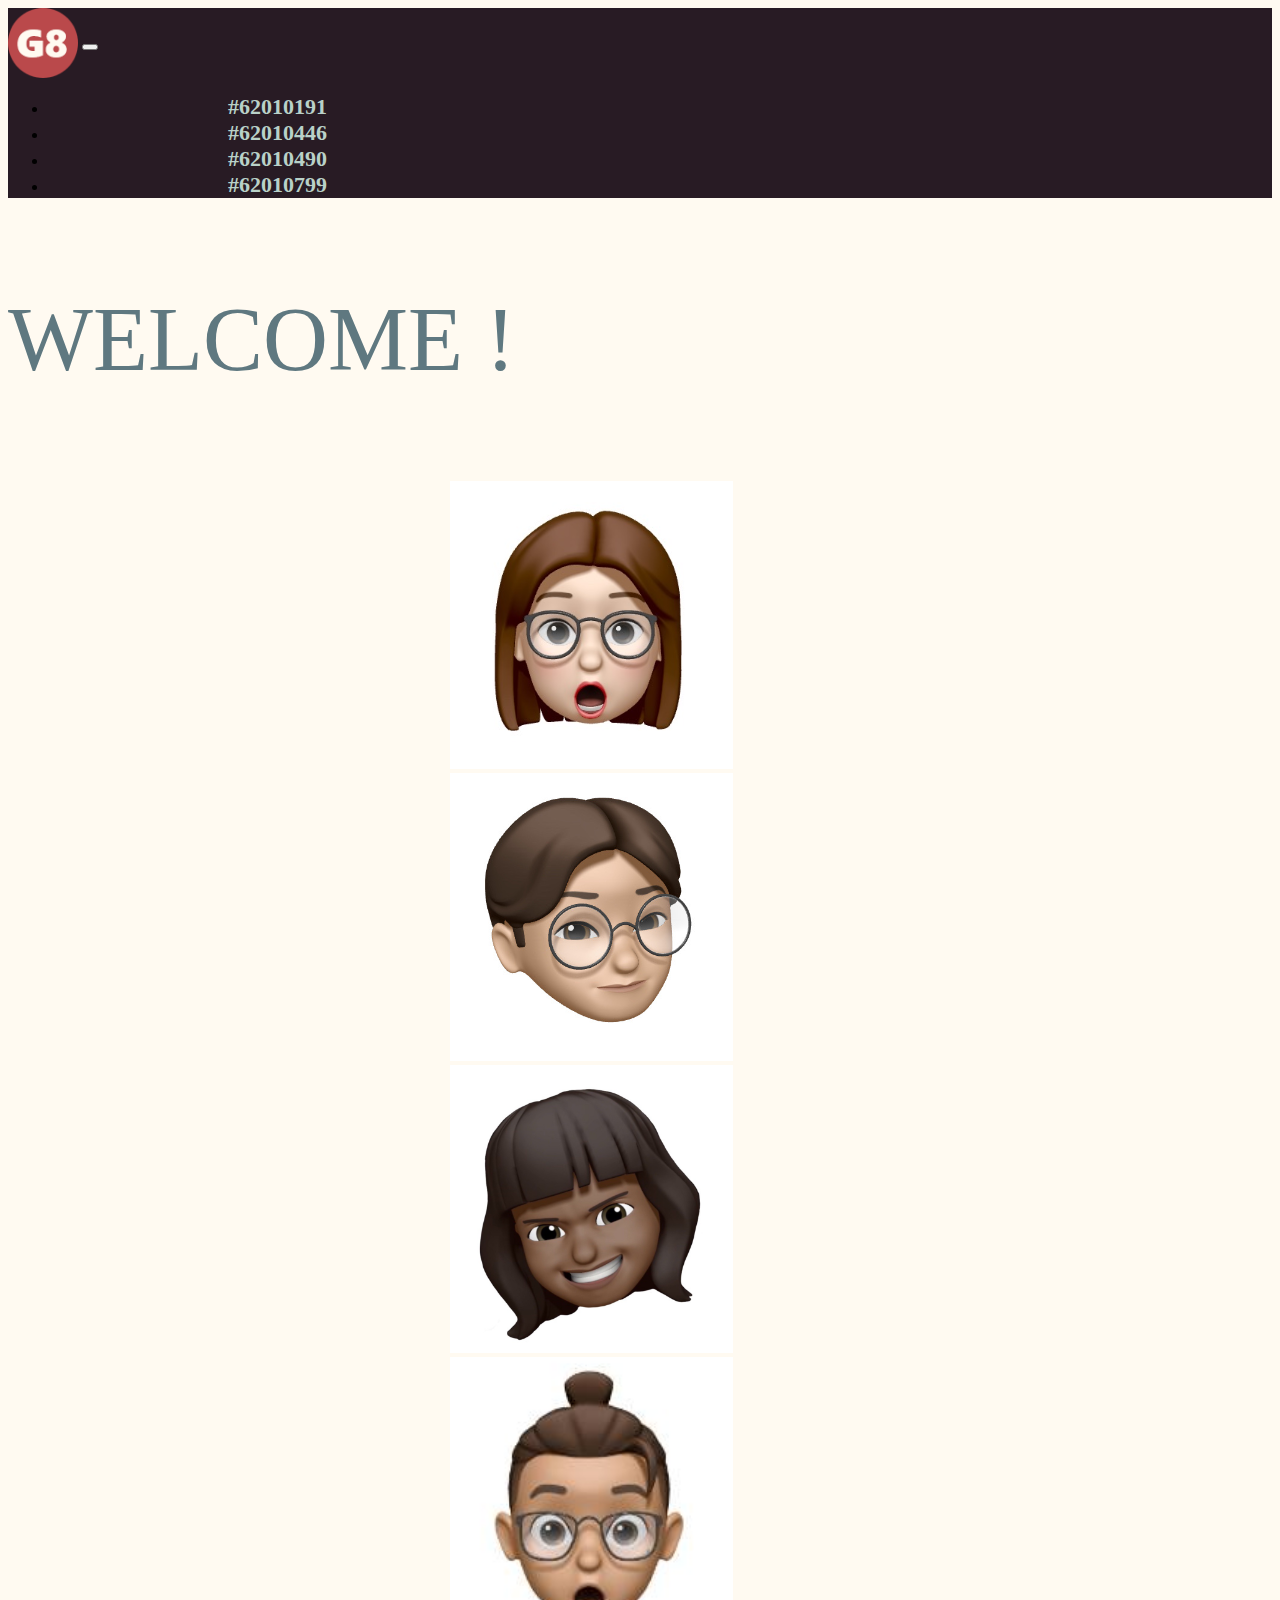
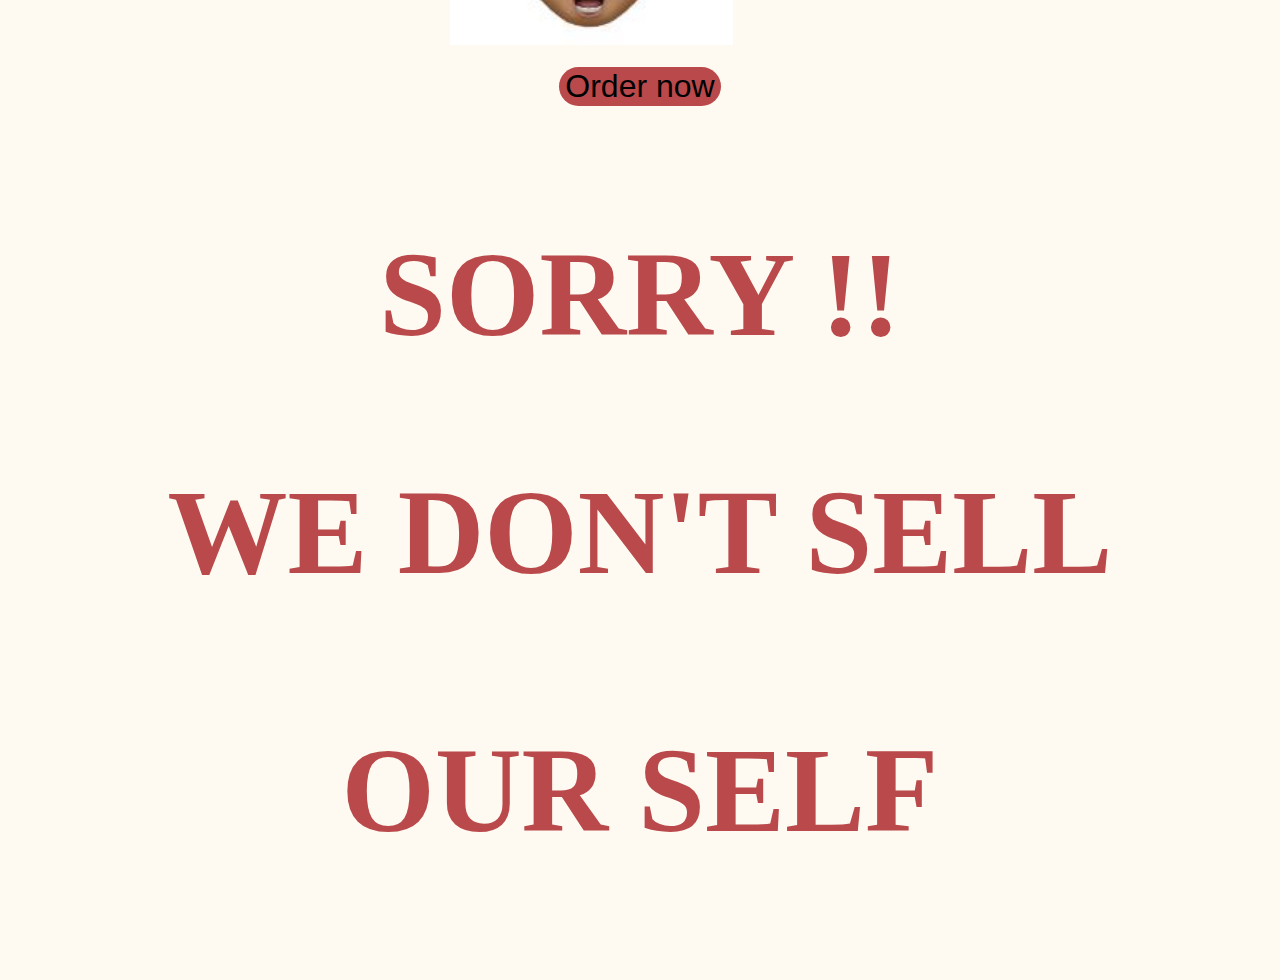
<file: index.html>
<!DOCTYPE html><html lang="en"><head><meta charset="UTF-8"><meta http-equiv="X-UA-Compatible" content="IE=edge"><meta name="viewport" content="width=device-width, initial-scale=1.0"><title>Document</title><link rel="stylesheet" href="styles.59e3ca2f.css"><link href="https://cdn.jsdelivr.net/npm/bootstrap@5.0.0-beta2/dist/css/bootstrap.min.css" rel="stylesheet" integrity="sha384-BmbxuPwQa2lc/FVzBcNJ7UAyJxM6wuqIj61tLrc4wSX0szH/Ev+nYRRuWlolflfl" crossorigin><script src="https://cdn.jsdelivr.net/npm/bootstrap@5.0.0-beta2/dist/js/bootstrap.bundle.min.js" integrity="sha384-b5kHyXgcpbZJO/tY9Ul7kGkf1S0CWuKcCD38l8YkeH8z8QjE0GmW1gYU5S9FOnJ0" crossorigin></script></head><body style="background-color:#fffaf1;"> <nav class="bg-#281b24 navbar navbar-expand-lg navbar-light" style="background-color:#281b24;"> <div class="container"> <a class="navbar-brand" href="index.html"><img src="home.b09e711f.png" id="nav-home"></a> <button class="navbar-toggler" type="button" data-bs-toggle="collapse" data-bs-target="#navbarNav" aria-controls="navbarNav" aria-expanded="false" aria-label="Toggle navigation"> <span class="navbar-toggler-icon"></span> </button> <div class="collapse navbar-collapse" id="navbarNav"> <ul class="navbar-nav"> <li class="nav-item"> <a class="nav-link" id="nav-link" href="top.html">#62010191</a> </li> <li class="nav-item"> <a class="nav-link" id="nav-link" href="earth.html">#62010446</a> </li> <li class="nav-item"> <a class="nav-link" id="nav-link" href="bua.html">#62010490</a> </li> <li class="nav-item"> <a class="nav-link" id="nav-link" href="wan.html">#62010799</a> </li> </ul> </div> </div> </nav> <p class="text-center" style="color:#5f7880;font-size:90px;background-color:#fffaf1;">WELCOME !</p>  <div id="carouselExampleSlidesOnly" data-bs-interval="1000" class="carousel slide" data-bs-ride="carousel" style="width:100%;"> <div class="carousel-inner" style="width:30%;display:block;margin:auto;"> <div class="active carousel-item"> <img src="thump1.6e000fea.png" class="d-block w-100" alt="person1"> </div> <div class="carousel-item"> <img src="thump2.33b4a327.png" class="d-block w-100" alt="person2"> </div> <div class="carousel-item"> <img src="thump3.b5e34a08.png" class="d-block w-100" alt="person3"> </div> <div class="carousel-item"> <img src="thump4.0097bc4e.png" class="d-block w-100" alt="person4"> </div> </div> </div> <br> <div align="center"> <button type="button" class="btn btn-primary" data-bs-toggle="modal" data-bs-target="#exampleModal" style="background-color:#ba494b;font-size:32px;border:none;border-radius:37px;">Order now</button> </div> <div class="fade modal" id="exampleModal" tabindex="-1" aria-labelledby="exampleModalLabel" aria-hidden="true"> <div class="modal-dialog modal-dialog-centered modal-xl"> <div class="modal-content" style="background:none;border:none;"> <div class="modal-body"> <p style="color:#ba494b;font-size:120px;text-indent:30px;"> </p><h1 align="center" style="color:#ba494b;font-size:120px;"><strong>SORRY !!</strong></h1> <h2 align="center" style="color:#ba494b;font-size:120px;"> <strong>WE DON'T SELL</strong></h2> <h3 align="center" style="color:#ba494b;font-size:120px;"><strong>OUR SELF</strong></h3> <p></p> </div> </div> </div> </div> </body></html>
</file>
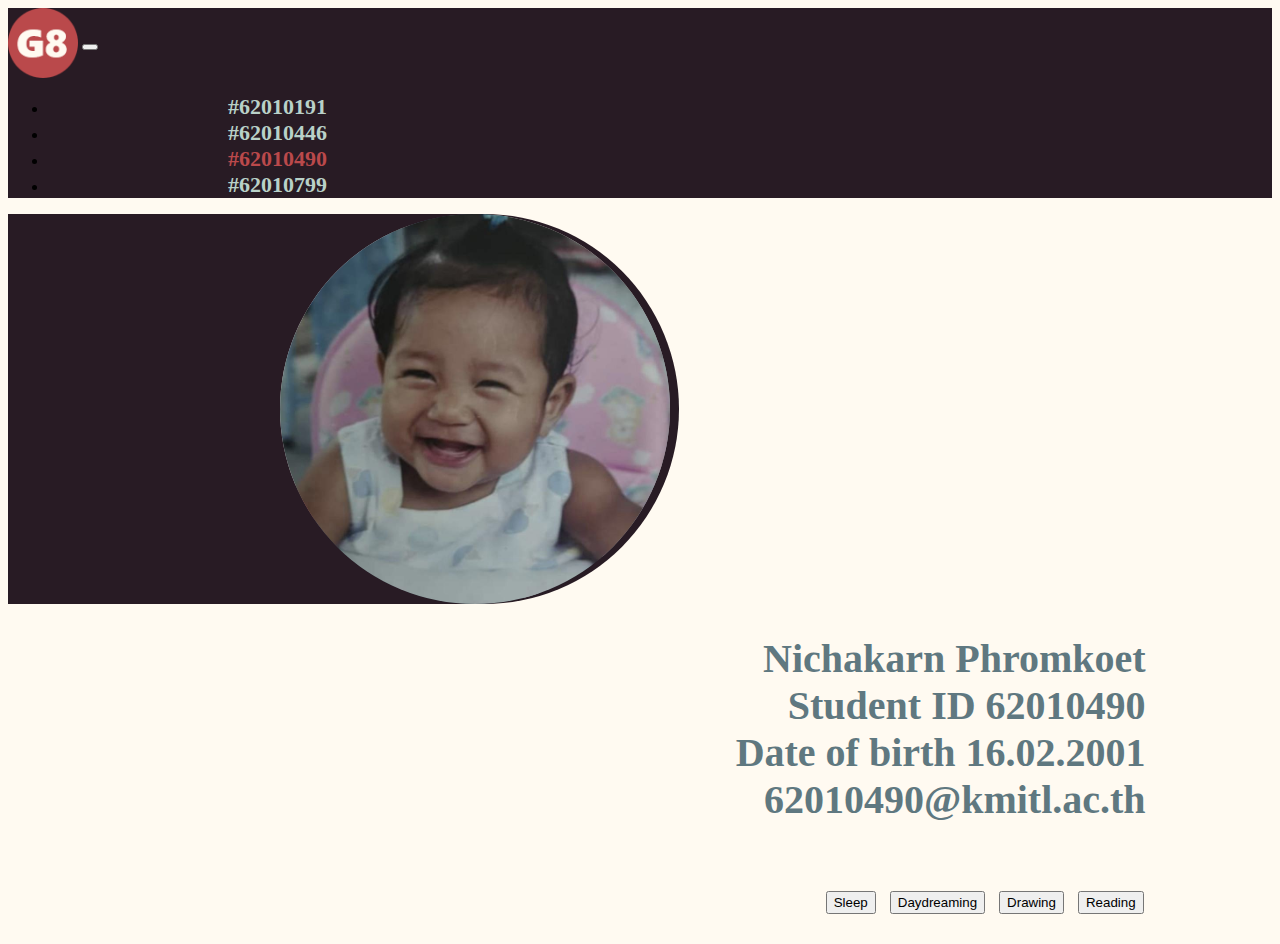
<file: bua.html>
<!DOCTYPE html><html lang="en"><head><meta charset="UTF-8"><meta http-equiv="X-UA-Compatible" content="IE=edge"><meta name="viewport" content="width=device-width, initial-scale=1.0"><title>Document</title><link rel="stylesheet" href="styles.59e3ca2f.css"><link href="https://cdn.jsdelivr.net/npm/bootstrap@5.0.0-beta2/dist/css/bootstrap.min.css" rel="stylesheet" integrity="sha384-BmbxuPwQa2lc/FVzBcNJ7UAyJxM6wuqIj61tLrc4wSX0szH/Ev+nYRRuWlolflfl" crossorigin><script src="https://cdn.jsdelivr.net/npm/bootstrap@5.0.0-beta2/dist/js/bootstrap.bundle.min.js" integrity="sha384-b5kHyXgcpbZJO/tY9Ul7kGkf1S0CWuKcCD38l8YkeH8z8QjE0GmW1gYU5S9FOnJ0" crossorigin></script></head><body style="background-color:#fffaf1;"> <nav class="bg-#281b24 navbar navbar-expand-lg navbar-light" style="background-color:#281b24;"> <div class="container"> <a class="navbar-brand" href="index.html"><img src="home.b09e711f.png" id="nav-home"></a> <button class="navbar-toggler" type="button" data-bs-toggle="collapse" data-bs-target="#navbarNav" aria-controls="navbarNav" aria-expanded="false" aria-label="Toggle navigation"> <span class="navbar-toggler-icon"></span> </button> <div class="collapse navbar-collapse" id="navbarNav"> <ul class="navbar-nav"> <li class="nav-item"> <a class="nav-link" id="nav-link" href="top.html">#62010191</a> </li> <li class="nav-item"> <a class="nav-link" id="nav-link" href="earth.html">#62010446</a> </li> <li class="nav-item"> <a class="nav-link" id="nav-link-select" href="bua.html">#62010490</a> </li> <li class="nav-item"> <a class="nav-link" id="nav-link" href="wan.html">#62010799</a> </li> </ul> </div> </div> </nav> <div class="position-absolute start-0 top-50 translate-middle-y"> <img src="bgprofile.80be66ba.png" class="float-start img-fluid"> <img id="img-1" src="bua1.8b335498.png" class="float-end img-fluid" style="position:absolute;left:280px;z-index:2;"> <img src="bua2.3191eea1.png" class="float-end img-fluid" style="position:absolute;left:280px;z-index:1;"> </div> <div class="end-0 position-absolute top-50 translate-middle-y" style="margin-right:10%;"> <h1 class="text" style="color:#5f7880;text-align:right;font-size:40px;"> Nichakarn Phromkoet <br> Student ID 62010490 <br> Date of birth 16.02.2001<br> 62010490@kmitl.ac.th<br> <br> <button type="button" class="btn btn-outline-secondary" style="padding-top:2px;padding-bottom:2px;margin:2px;">Sleep</button> <button type="button" class="btn btn-outline-secondary" style="padding-top:2px;padding-bottom:2px;margin:2px;">Daydreaming</button> <button type="button" class="btn btn-outline-secondary" style="padding-top:2px;padding-bottom:2px;margin:2px;">Drawing</button> <button type="button" class="btn btn-outline-secondary" style="padding-top:2px;padding-bottom:2px;margin:2px;">Reading</button> </h1> </div> </body></html>
</file>
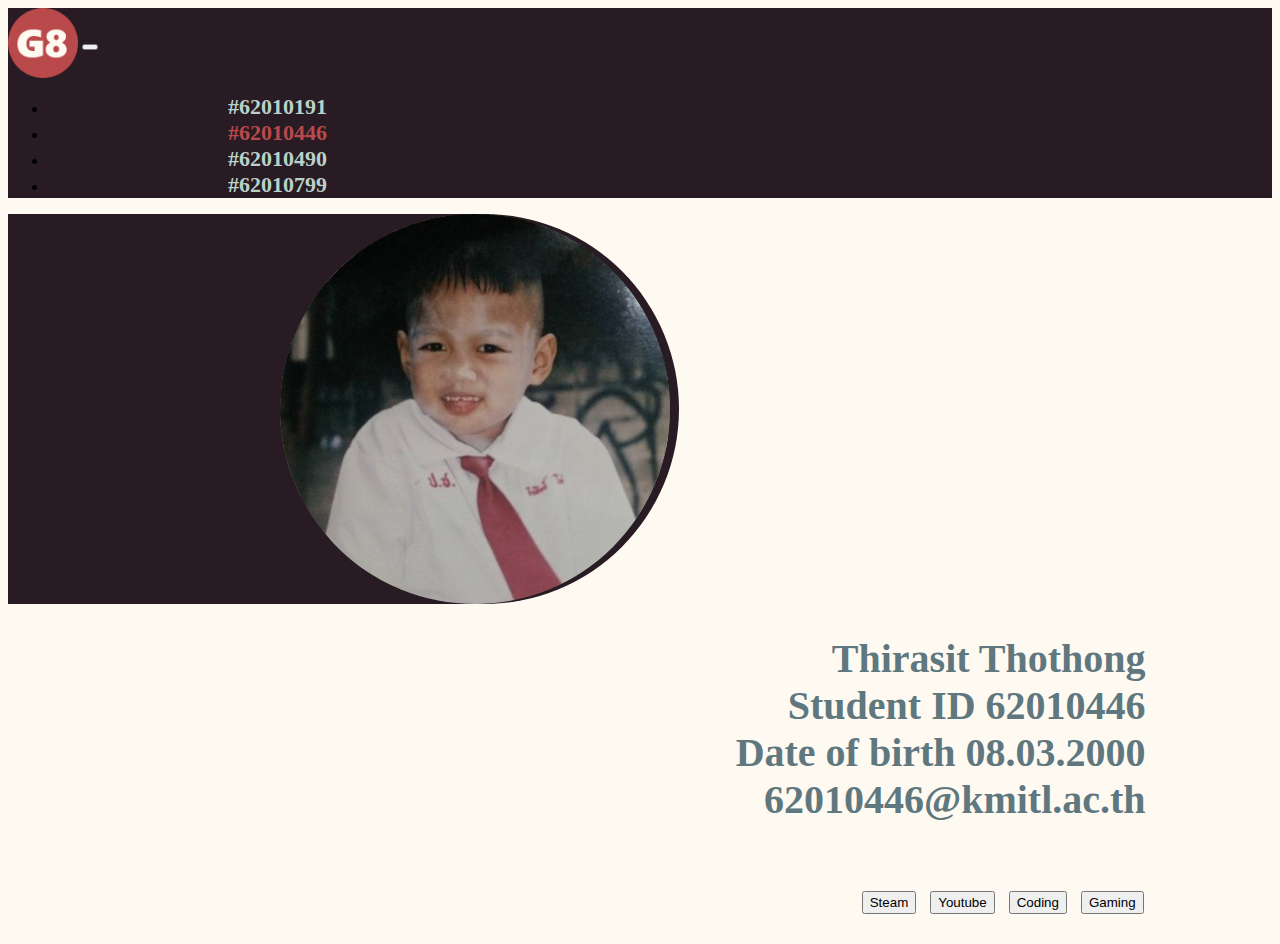
<file: earth.html>
<!DOCTYPE html><html lang="en"><head><meta charset="UTF-8"><meta http-equiv="X-UA-Compatible" content="IE=edge"><meta name="viewport" content="width=device-width, initial-scale=1.0"><title>Document</title><link rel="stylesheet" href="styles.59e3ca2f.css"><link href="https://cdn.jsdelivr.net/npm/bootstrap@5.0.0-beta2/dist/css/bootstrap.min.css" rel="stylesheet" integrity="sha384-BmbxuPwQa2lc/FVzBcNJ7UAyJxM6wuqIj61tLrc4wSX0szH/Ev+nYRRuWlolflfl" crossorigin><script src="https://cdn.jsdelivr.net/npm/bootstrap@5.0.0-beta2/dist/js/bootstrap.bundle.min.js" integrity="sha384-b5kHyXgcpbZJO/tY9Ul7kGkf1S0CWuKcCD38l8YkeH8z8QjE0GmW1gYU5S9FOnJ0" crossorigin></script></head><body style="background-color:#fffaf1;"> <nav class="bg-#281b24 navbar navbar-expand-lg navbar-light" style="background-color:#281b24;"> <div class="container"> <a class="navbar-brand" href="index.html"><img src="home.b09e711f.png" id="nav-home"></a> <button class="navbar-toggler" type="button" data-bs-toggle="collapse" data-bs-target="#navbarNav" aria-controls="navbarNav" aria-expanded="false" aria-label="Toggle navigation"> <span class="navbar-toggler-icon"></span> </button> <div class="collapse navbar-collapse" id="navbarNav"> <ul class="navbar-nav"> <li class="nav-item"> <a class="nav-link" id="nav-link" href="top.html">#62010191</a> </li> <li class="nav-item"> <a class="nav-link" id="nav-link-select" href="earth.html">#62010446</a> </li> <li class="nav-item"> <a class="nav-link" id="nav-link" href="bua.html">#62010490</a> </li> <li class="nav-item"> <a class="nav-link" id="nav-link" href="wan.html">#62010799</a> </li> </ul> </div> </div> </nav> <div class="position-absolute start-0 top-50 translate-middle-y"> <img src="bgprofile.80be66ba.png" class="float-start img-fluid"> <img id="img-1" src="earth1.ece1a3cf.png" class="float-end img-fluid" style="position:absolute;left:280px;z-index:2;"> <img src="earth2.4ecb0619.png" class="float-end img-fluid" style="position:absolute;left:280px;z-index:1;"> </div> <div class="end-0 position-absolute top-50 translate-middle-y" style="margin-right:10%;"> <h1 class="text" style="color:#5f7880;text-align:right;font-size:40px;"> Thirasit Thothong <br> Student ID 62010446 <br> Date of birth 08.03.2000 <br> 62010446@kmitl.ac.th<br> <br> <button type="button" class="btn btn-outline-secondary" style="padding-top:2px;padding-bottom:2px;margin:2px;">Steam</button> <button type="button" class="btn btn-outline-secondary" style="padding-top:2px;padding-bottom:2px;margin:2px;">Youtube</button> <button type="button" class="btn btn-outline-secondary" style="padding-top:2px;padding-bottom:2px;margin:2px;">Coding</button> <button type="button" class="btn btn-outline-secondary" style="padding-top:2px;padding-bottom:2px;margin:2px;">Gaming</button> </h1> </div> </body></html>
</file>
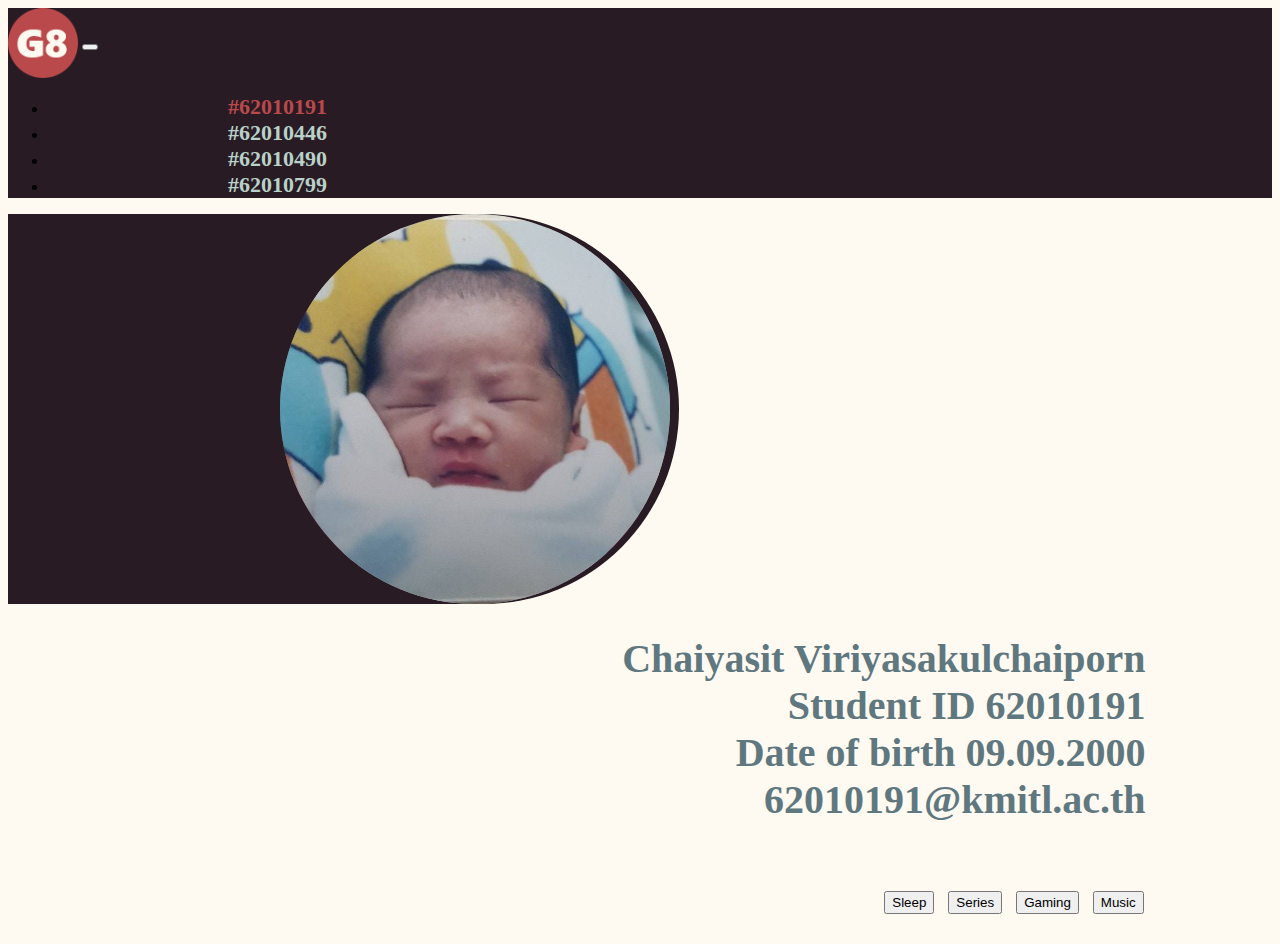
<file: top.html>
<!DOCTYPE html><html lang="en"><head><meta charset="UTF-8"><meta http-equiv="X-UA-Compatible" content="IE=edge"><meta name="viewport" content="width=device-width, initial-scale=1.0"><title>Document</title><link rel="stylesheet" href="styles.59e3ca2f.css"><link href="https://cdn.jsdelivr.net/npm/bootstrap@5.0.0-beta2/dist/css/bootstrap.min.css" rel="stylesheet" integrity="sha384-BmbxuPwQa2lc/FVzBcNJ7UAyJxM6wuqIj61tLrc4wSX0szH/Ev+nYRRuWlolflfl" crossorigin><script src="https://cdn.jsdelivr.net/npm/bootstrap@5.0.0-beta2/dist/js/bootstrap.bundle.min.js" integrity="sha384-b5kHyXgcpbZJO/tY9Ul7kGkf1S0CWuKcCD38l8YkeH8z8QjE0GmW1gYU5S9FOnJ0" crossorigin></script></head><body style="background-color:#fffaf1;"> <nav class="bg-#281b24 navbar navbar-expand-lg navbar-light" style="background-color:#281b24;"> <div class="container"> <a class="navbar-brand" href="index.html"><img src="home.b09e711f.png" id="nav-home"></a> <button class="navbar-toggler" type="button" data-bs-toggle="collapse" data-bs-target="#navbarNav" aria-controls="navbarNav" aria-expanded="false" aria-label="Toggle navigation"> <span class="navbar-toggler-icon"></span> </button> <div class="collapse navbar-collapse" id="navbarNav"> <ul class="navbar-nav"> <li class="nav-item"> <a class="nav-link" id="nav-link-select" href="top.html">#62010191</a> </li> <li class="nav-item"> <a class="nav-link" id="nav-link" href="earth.html">#62010446</a> </li> <li class="nav-item"> <a class="nav-link" id="nav-link" href="bua.html">#62010490</a> </li> <li class="nav-item"> <a class="nav-link" id="nav-link" href="wan.html">#62010799</a> </li> </ul> </div> </div> </nav> <div class="position-absolute start-0 top-50 translate-middle-y"> <img src="bgprofile.80be66ba.png" class="float-start img-fluid"> <img id="img-1" src="top1.2a273f87.png" class="float-end img-fluid" style="position:absolute;left:280px;z-index:2;"> <img src="top2.22e0ad5a.png" class="float-end img-fluid" style="position:absolute;left:280px;z-index:1;"> </div> <div class="end-0 position-absolute top-50 translate-middle-y" style="margin-right:10%;"> <h1 id="text" style="color:#5f7880;text-align:right;font-size:40px;"> Chaiyasit Viriyasakulchaiporn <br> Student ID 62010191 <br> Date of birth 09.09.2000 <br> 62010191@kmitl.ac.th<br> <br> <button type="button" class="btn btn-outline-secondary" style="padding-top:2px;padding-bottom:2px;margin:2px;">Sleep</button> <button type="button" class="btn btn-outline-secondary" style="padding-top:2px;padding-bottom:2px;margin:2px;">Series</button> <button type="button" class="btn btn-outline-secondary" style="padding-top:2px;padding-bottom:2px;margin:2px;">Gaming</button> <button type="button" class="btn btn-outline-secondary" style="padding-top:2px;padding-bottom:2px;margin:2px;">Music</button> </h1> </div> </body></html>
</file>
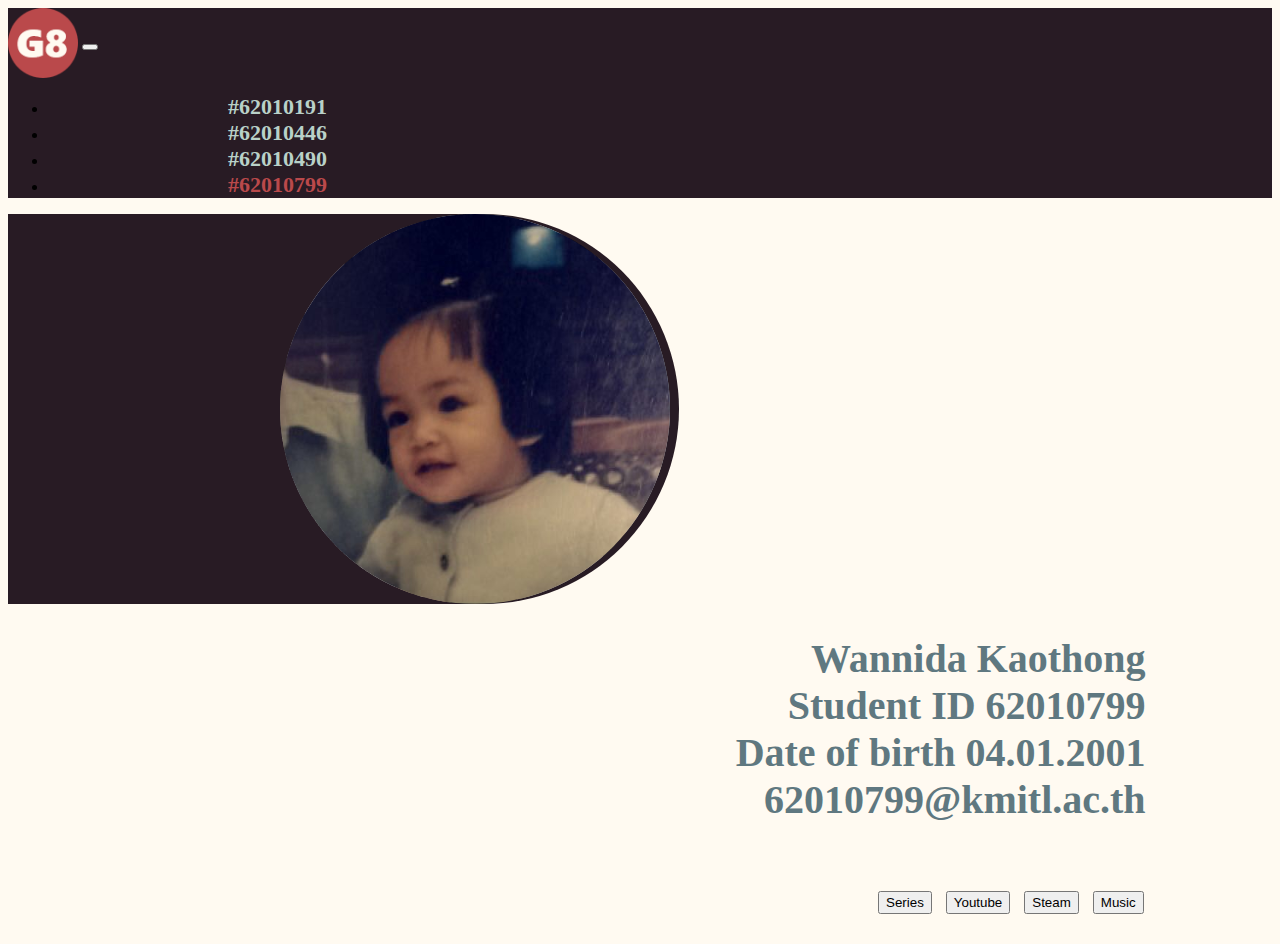
<file: wan.html>
<!DOCTYPE html><html lang="en"><head><meta charset="UTF-8"><meta http-equiv="X-UA-Compatible" content="IE=edge"><meta name="viewport" content="width=device-width, initial-scale=1.0"><title>Document</title><link rel="stylesheet" href="styles.59e3ca2f.css"><link href="https://cdn.jsdelivr.net/npm/bootstrap@5.0.0-beta2/dist/css/bootstrap.min.css" rel="stylesheet" integrity="sha384-BmbxuPwQa2lc/FVzBcNJ7UAyJxM6wuqIj61tLrc4wSX0szH/Ev+nYRRuWlolflfl" crossorigin><script src="https://cdn.jsdelivr.net/npm/bootstrap@5.0.0-beta2/dist/js/bootstrap.bundle.min.js" integrity="sha384-b5kHyXgcpbZJO/tY9Ul7kGkf1S0CWuKcCD38l8YkeH8z8QjE0GmW1gYU5S9FOnJ0" crossorigin></script></head><body style="background-color:#fffaf1;"> <nav class="bg-#281b24 navbar navbar-expand-lg navbar-light" style="background-color:#281b24;"> <div class="container"> <a class="navbar-brand" href="index.html"><img src="home.b09e711f.png" id="nav-home"></a> <button class="navbar-toggler" type="button" data-bs-toggle="collapse" data-bs-target="#navbarNav" aria-controls="navbarNav" aria-expanded="false" aria-label="Toggle navigation"> <span class="navbar-toggler-icon"></span> </button> <div class="collapse navbar-collapse" id="navbarNav"> <ul class="navbar-nav"> <li class="nav-item"> <a class="nav-link" id="nav-link" href="top.html">#62010191</a> </li> <li class="nav-item"> <a class="nav-link" id="nav-link" href="earth.html">#62010446</a> </li> <li class="nav-item"> <a class="nav-link" id="nav-link" href="bua.html">#62010490</a> </li> <li class="nav-item"> <a class="nav-link" id="nav-link-select" href="wan.html">#62010799</a> </li> </ul> </div> </div> </nav> <div class="position-absolute start-0 top-50 translate-middle-y"> <img src="bgprofile.80be66ba.png" class="float-start img-fluid"> <img id="img-1" src="wan1.e6fd8d30.png" class="float-end img-fluid" style="position:absolute;left:280px;z-index:2;"> <img src="wan2.897ca993.png" class="float-end img-fluid" style="position:absolute;left:280px;z-index:1;"> </div> <div class="end-0 position-absolute top-50 translate-middle-y" style="margin-right:10%;"> <h1 class="text" style="color:#5f7880;text-align:right;font-size:40px;"> Wannida Kaothong <br> Student ID 62010799 <br> Date of birth 04.01.2001 <br> 62010799@kmitl.ac.th<br> <br> <button type="button" class="btn btn-outline-secondary" style="padding-top:2px;padding-bottom:2px;margin:2px;">Series</button> <button type="button" class="btn btn-outline-secondary" style="padding-top:2px;padding-bottom:2px;margin:2px;">Youtube</button> <button type="button" class="btn btn-outline-secondary" style="padding-top:2px;padding-bottom:2px;margin:2px;">Steam</button> <button type="button" class="btn btn-outline-secondary" style="padding-top:2px;padding-bottom:2px;margin:2px;">Music</button> </h1> </div> </body></html>
</file>
<file: styles.59e3ca2f.css>
#nav-home{width:70px;vertical-align:middle}#nav-link{color:#b9d1c8}#nav-link,#nav-link-select{text-decoration:none;padding-left:180px;font-weight:bolder;font-size:22px}#nav-link-select{color:#ba494b}#img-1{opacity:1}#img-1:hover{opacity:0;transition:all .5s ease}
/*# sourceMappingURL=styles.59e3ca2f.css.map */
</file>
